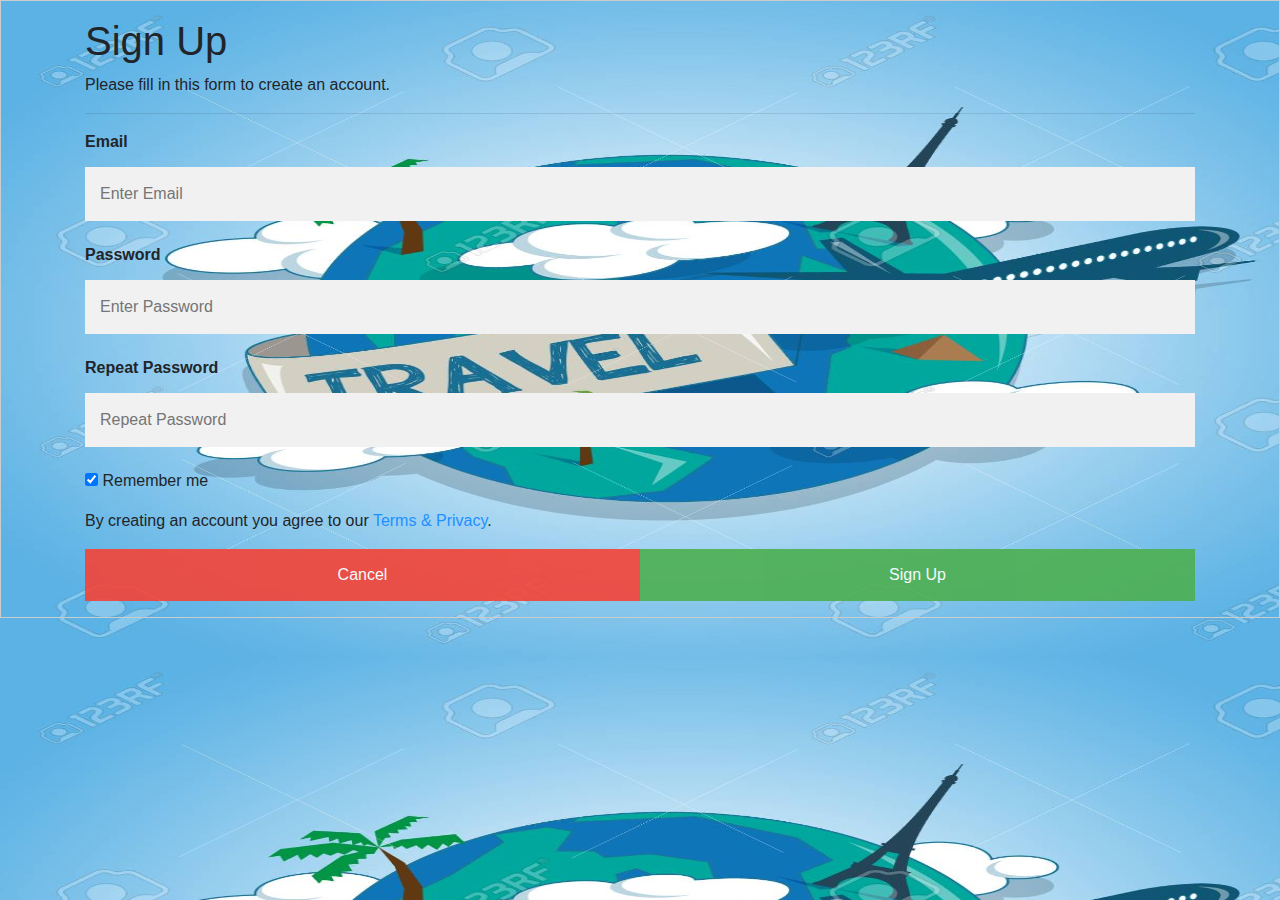
<file: login.html>
<!DOCTYPE html>
<html lang="en">
<head>
    <meta charset="UTF-8">
    <meta name="viewport" content="width=device-width, initial-scale=1.0">
    <title>Triptok Login</title>
    <link rel="stylesheet" href="./login_style/style.css">
    <link rel="stylesheet" href="https://stackpath.bootstrapcdn.com/font-awesome/4.7.0/css/font-awesome.min.css">
    <link rel="stylesheet" href="https://stackpath.bootstrapcdn.com/bootstrap/4.3.1/css/bootstrap.min.css" integrity="sha384-ggOyR0iXCbMQv3Xipma34MD+dH/1fQ784/j6cY/iJTQUOhcWr7x9JvoRxT2MZw1T" crossorigin="anonymous">
</head>
<body>
  <form action="action_page.php" style="border:1px solid #ccc">
    <div class="container">
      <h1>Sign Up</h1>
      <p>Please fill in this form to create an account.</p>
      <hr>
  
      <label for="email"><b>Email</b></label>
      <input type="text" placeholder="Enter Email" name="email" required>
  
      <label for="psw"><b>Password</b></label>
      <input type="password" placeholder="Enter Password" name="psw" required>
  
      <label for="psw-repeat"><b>Repeat Password</b></label>
      <input type="password" placeholder="Repeat Password" name="psw-repeat" required>
  
      <label>
        <input type="checkbox" checked="checked" name="remember" style="margin-bottom:15px"> Remember me
      </label>
  
      <p>By creating an account you agree to our <a href="#" style="color:dodgerblue">Terms & Privacy</a>.</p>
  
      <div class="clearfix">
        <button type="button" class="cancelbtn">Cancel</button>
        <button type="submit" class="signupbtn">Sign Up</button>
      </div>
    </div>
  </form>
</body>
</html>
</file>
<file: login_style/style.css>
* {
  -webkit-box-sizing: border-box;
          box-sizing: border-box;
}

body {
  background-image: url(/images/backgroundlogin.jpg);
  background-size: 1366px 657px;
}

/* Full-width input fields */
input[type=text], input[type=password] {
  width: 100%;
  padding: 15px;
  margin: 5px 0 22px 0;
  display: inline-block;
  border: none;
  background: #f1f1f1;
}

input[type=text]:focus, input[type=password]:focus {
  background-color: #ddd;
  outline: none;
}

hr {
  border: 1px solid #f1f1f1;
  margin-bottom: 25px;
}

/* Set a style for all buttons */
button {
  background-color: #4CAF50;
  color: white;
  padding: 14px 20px;
  margin: 8px 0;
  border: none;
  cursor: pointer;
  width: 100%;
  opacity: 0.9;
}

button:hover {
  opacity: 1;
}

/* Extra styles for the cancel button */
.cancelbtn {
  padding: 14px 20px;
  background-color: #f44336;
}

/* Float cancel and signup buttons and add an equal width */
.cancelbtn, .signupbtn {
  float: left;
  width: 50%;
}

/* Add padding to container elements */
.container {
  padding: 16px;
}

/* Clear floats */
.clearfix::after {
  content: "";
  clear: both;
  display: table;
}

/* Change styles for cancel button and signup button on extra small screens */
@media screen and (max-width: 300px) {
  .cancelbtn, .signupbtn {
    width: 100%;
  }
}
/*# sourceMappingURL=style.css.map */
</file>
